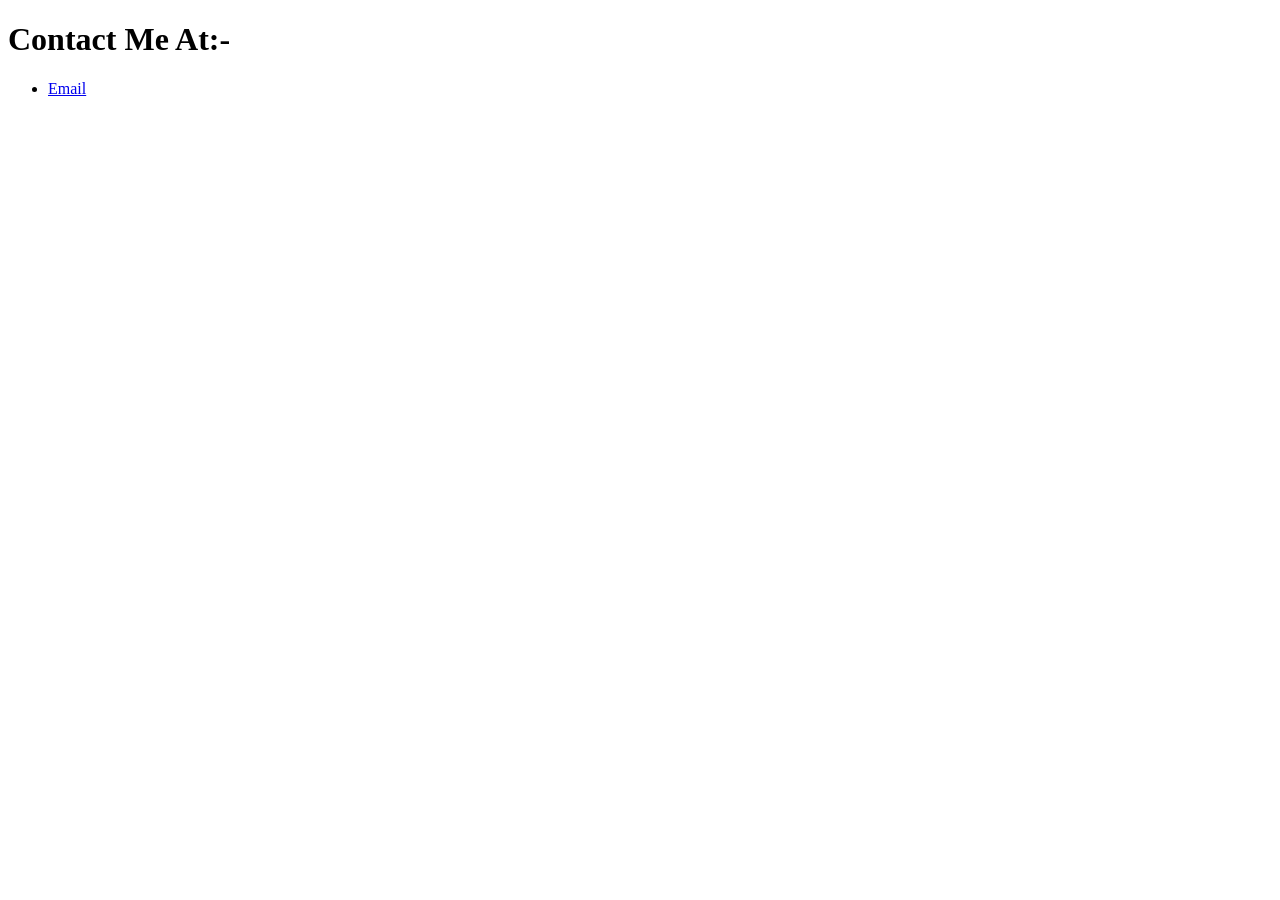
<file: contactme.html>
<!DOCTYPE html>
<html lang="en" dir="ltr">
  <head>
    <meta charset="utf-8">
    <title>Contact Me</title>
  </head>
  <body>
    <h1>Contact Me At:-</h1>
    <ul>
      <li><a href="mailto:arpant158@gmail.com">Email</a></li>

    </ul>
  </body>
</html>
</file>
